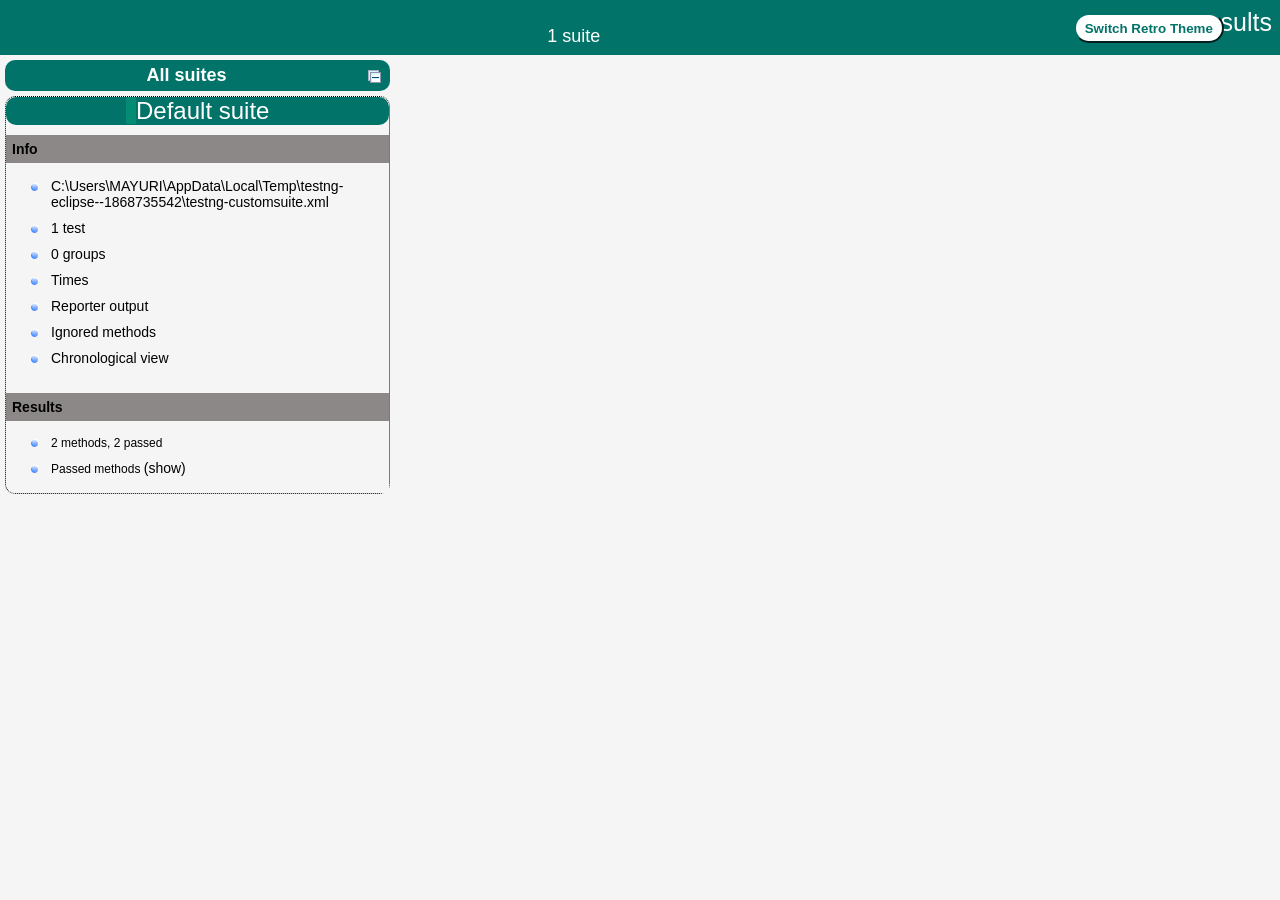
<file: SeleniumPrac/test-output/index.html>
<!DOCTYPE html>

<html>
  <head>
  <meta charset='utf-8'>
  <title>TestNG reports</title>

    <link type="text/css" href="testng-reports1.css" rel="stylesheet" id="ultra" />
    <link type="text/css" href="testng-reports.css" rel="stylesheet" id="retro" disabled="false"/>
    <script type="text/javascript" src="jquery-3.6.0.min.js"></script>
    <script type="text/javascript" src="testng-reports.js"></script>
    <script type="text/javascript" src="https://www.google.com/jsapi"></script>
    <script type='text/javascript'>
      google.load('visualization', '1', {packages:['table']});
      google.setOnLoadCallback(drawTable);
      var suiteTableInitFunctions = new Array();
      var suiteTableData = new Array();
    </script>
    <!--
      <script type="text/javascript" src="jquery-ui/js/jquery-ui-1.8.16.custom.min.js"></script>
     -->
  </head>

  <body>    <div class="top-banner-root">
      <span class="top-banner-title-font">Test results</span>
      <button id="button" class="button">Switch Retro Theme</button> <!-- button -->
      <br/>
      <span class="top-banner-font-1">1 suite</span>
    </div> <!-- top-banner-root -->
    <div class="navigator-root">
      <div class="navigator-suite-header">
        <span>All suites</span>
        <a href="#" title="Collapse/expand all the suites" class="collapse-all-link">
          <img src="collapseall.gif" class="collapse-all-icon">
          </img> <!-- collapse-all-icon -->
        </a> <!-- collapse-all-link -->
      </div> <!-- navigator-suite-header -->
      <div class="suite">
        <div class="rounded-window">
          <div class="suite-header light-rounded-window-top">
            <a href="#" panel-name="suite-Default_suite" class="navigator-link">
              <span class="suite-name border-passed">Default suite</span>
            </a> <!-- navigator-link -->
          </div> <!-- suite-header light-rounded-window-top -->
          <div class="navigator-suite-content">
            <div class="suite-section-title">
              <span>Info</span>
            </div> <!-- suite-section-title -->
            <div class="suite-section-content">
              <ul>
                <li>
                  <a href="#" panel-name="test-xml-Default_suite" class="navigator-link ">
                    <span>C:\Users\MAYURI\AppData\Local\Temp\testng-eclipse--1868735542\testng-customsuite.xml</span>
                  </a> <!-- navigator-link  -->
                </li>
                <li>
                  <a href="#" panel-name="testlist-Default_suite" class="navigator-link ">
                    <span class="test-stats">1 test</span>
                  </a> <!-- navigator-link  -->
                </li>
                <li>
                  <a href="#" panel-name="group-Default_suite" class="navigator-link ">
                    <span>0 groups</span>
                  </a> <!-- navigator-link  -->
                </li>
                <li>
                  <a href="#" panel-name="times-Default_suite" class="navigator-link ">
                    <span>Times</span>
                  </a> <!-- navigator-link  -->
                </li>
                <li>
                  <a href="#" panel-name="reporter-Default_suite" class="navigator-link ">
                    <span>Reporter output</span>
                  </a> <!-- navigator-link  -->
                </li>
                <li>
                  <a href="#" panel-name="ignored-methods-Default_suite" class="navigator-link ">
                    <span>Ignored methods</span>
                  </a> <!-- navigator-link  -->
                </li>
                <li>
                  <a href="#" panel-name="chronological-Default_suite" class="navigator-link ">
                    <span>Chronological view</span>
                  </a> <!-- navigator-link  -->
                </li>
              </ul>
            </div> <!-- suite-section-content -->
            <div class="result-section">
              <div class="suite-section-title">
                <span>Results</span>
              </div> <!-- suite-section-title -->
              <div class="suite-section-content">
                <ul>
                  <li>
                    <span class="method-stats">2 methods,   2 passed</span>
                  </li>
                  <li>
                    <span class="method-list-title passed">Passed methods</span>
                    <span class="show-or-hide-methods passed">
                      <a href="#" panel-name="suite-Default_suite" class="hide-methods passed suite-Default_suite"> (hide)</a> <!-- hide-methods passed suite-Default_suite -->
                      <a href="#" panel-name="suite-Default_suite" class="show-methods passed suite-Default_suite"> (show)</a> <!-- show-methods passed suite-Default_suite -->
                    </span>
                    <div class="method-list-content passed suite-Default_suite">
                      <span>
                        <img src="passed.png" width="3%"/>
                        <a href="#" panel-name="suite-Default_suite" title="com.practice.proj.TestSelenium" class="method navigator-link" hash-for-method="loginSuccessful">loginSuccessful</a> <!-- method navigator-link -->
                      </span>
                      <br/>
                      <span>
                        <img src="passed.png" width="3%"/>
                        <a href="#" panel-name="suite-Default_suite" title="com.practice.proj.TestSelenium" class="method navigator-link" hash-for-method="registrationSuccessful">registrationSuccessful</a> <!-- method navigator-link -->
                      </span>
                      <br/>
                    </div> <!-- method-list-content passed suite-Default_suite -->
                  </li>
                </ul>
              </div> <!-- suite-section-content -->
            </div> <!-- result-section -->
          </div> <!-- navigator-suite-content -->
        </div> <!-- rounded-window -->
      </div> <!-- suite -->
    </div> <!-- navigator-root -->
    <div class="wrapper">
      <div class="main-panel-root">
        <div panel-name="suite-Default_suite" class="panel Default_suite">
          <div class="suite-Default_suite-class-passed">
            <div class="main-panel-header rounded-window-top">
              <img src="passed.png"/>
              <span class="class-name">com.practice.proj.TestSelenium</span>
            </div> <!-- main-panel-header rounded-window-top -->
            <div class="main-panel-content rounded-window-bottom">
              <div class="method">
                <div class="method-content">
                  <a name="loginSuccessful">
                  </a> <!-- loginSuccessful -->
                  <span class="method-name">loginSuccessful</span>
                </div> <!-- method-content -->
              </div> <!-- method -->
              <div class="method">
                <div class="method-content">
                  <a name="registrationSuccessful">
                  </a> <!-- registrationSuccessful -->
                  <span class="method-name">registrationSuccessful</span>
                </div> <!-- method-content -->
              </div> <!-- method -->
            </div> <!-- main-panel-content rounded-window-bottom -->
          </div> <!-- suite-Default_suite-class-passed -->
        </div> <!-- panel Default_suite -->
        <div panel-name="test-xml-Default_suite" class="panel">
          <div class="main-panel-header rounded-window-top">
            <span class="header-content">C:\Users\MAYURI\AppData\Local\Temp\testng-eclipse--1868735542\testng-customsuite.xml</span>
          </div> <!-- main-panel-header rounded-window-top -->
          <div class="main-panel-content rounded-window-bottom">
            <pre>
&lt;?xml version=&quot;1.0&quot; encoding=&quot;UTF-8&quot;?&gt;
&lt;!DOCTYPE suite SYSTEM &quot;https://testng.org/testng-1.0.dtd&quot;&gt;
&lt;suite name=&quot;Default suite&quot; guice-stage=&quot;DEVELOPMENT&quot;&gt;
  &lt;test thread-count=&quot;5&quot; name=&quot;Default test&quot; verbose=&quot;2&quot;&gt;
    &lt;classes&gt;
      &lt;class name=&quot;com.practice.proj.TestSelenium&quot;/&gt;
    &lt;/classes&gt;
  &lt;/test&gt; &lt;!-- Default test --&gt;
&lt;/suite&gt; &lt;!-- Default suite --&gt;
            </pre>
          </div> <!-- main-panel-content rounded-window-bottom -->
        </div> <!-- panel -->
        <div panel-name="testlist-Default_suite" class="panel">
          <div class="main-panel-header rounded-window-top">
            <span class="header-content">Tests for Default suite</span>
          </div> <!-- main-panel-header rounded-window-top -->
          <div class="main-panel-content rounded-window-bottom">
            <ul>
              <li>
                <span class="test-name">Default test (1 class)</span>
              </li>
            </ul>
          </div> <!-- main-panel-content rounded-window-bottom -->
        </div> <!-- panel -->
        <div panel-name="group-Default_suite" class="panel">
          <div class="main-panel-header rounded-window-top">
            <span class="header-content">Groups for Default suite</span>
          </div> <!-- main-panel-header rounded-window-top -->
          <div class="main-panel-content rounded-window-bottom">
          </div> <!-- main-panel-content rounded-window-bottom -->
        </div> <!-- panel -->
        <div panel-name="times-Default_suite" class="panel">
          <div class="main-panel-header rounded-window-top">
            <span class="header-content">Times for Default suite</span>
          </div> <!-- main-panel-header rounded-window-top -->
          <div class="main-panel-content rounded-window-bottom">
            <div class="times-div">
              <script type="text/javascript">
suiteTableInitFunctions.push('tableData_Default_suite');
function tableData_Default_suite() {
var data = new google.visualization.DataTable();
data.addColumn('number', 'Number');
data.addColumn('string', 'Method');
data.addColumn('string', 'Class');
data.addColumn('number', 'Time (ms)');
data.addRows(2);
data.setCell(0, 0, 0)
data.setCell(0, 1, 'loginSuccessful')
data.setCell(0, 2, 'com.practice.proj.TestSelenium')
data.setCell(0, 3, 9102);
data.setCell(1, 0, 1)
data.setCell(1, 1, 'registrationSuccessful')
data.setCell(1, 2, 'com.practice.proj.TestSelenium')
data.setCell(1, 3, 5622);
window.suiteTableData['Default_suite']= { tableData: data, tableDiv: 'times-div-Default_suite'}
return data;
}
              </script>
              <span class="suite-total-time">Total running time: 14 seconds</span>
              <div id="times-div-Default_suite">
              </div> <!-- times-div-Default_suite -->
            </div> <!-- times-div -->
          </div> <!-- main-panel-content rounded-window-bottom -->
        </div> <!-- panel -->
        <div panel-name="reporter-Default_suite" class="panel">
          <div class="main-panel-header rounded-window-top">
            <span class="header-content">Reporter output for Default suite</span>
          </div> <!-- main-panel-header rounded-window-top -->
          <div class="main-panel-content rounded-window-bottom">
          </div> <!-- main-panel-content rounded-window-bottom -->
        </div> <!-- panel -->
        <div panel-name="ignored-methods-Default_suite" class="panel">
          <div class="main-panel-header rounded-window-top">
            <span class="header-content">0 ignored methods</span>
          </div> <!-- main-panel-header rounded-window-top -->
          <div class="main-panel-content rounded-window-bottom">
          </div> <!-- main-panel-content rounded-window-bottom -->
        </div> <!-- panel -->
        <div panel-name="chronological-Default_suite" class="panel">
          <div class="main-panel-header rounded-window-top">
            <span class="header-content">Methods in chronological order</span>
          </div> <!-- main-panel-header rounded-window-top -->
          <div class="main-panel-content rounded-window-bottom">
            <div class="chronological-class">
              <div class="chronological-class-name">com.practice.proj.TestSelenium</div> <!-- chronological-class-name -->
              <div class="configuration-class before">
                <span class="method-name">setUp</span>
                <span class="method-start">0 ms</span>
              </div> <!-- configuration-class before -->
              <div class="test-method">
                <span class="method-name">registrationSuccessful</span>
                <span class="method-start">6354 ms</span>
              </div> <!-- test-method -->
              <div class="test-method">
                <span class="method-name">loginSuccessful</span>
                <span class="method-start">11987 ms</span>
              </div> <!-- test-method -->
              <div class="configuration-class after">
                <span class="method-name">closeMethod</span>
                <span class="method-start">21092 ms</span>
              </div> <!-- configuration-class after -->
          </div> <!-- main-panel-content rounded-window-bottom -->
        </div> <!-- panel -->
      </div> <!-- main-panel-root -->
    </div> <!-- wrapper -->
  </body>
<script type="text/javascript" src="testng-reports2.js"></script>
</html>
</file>
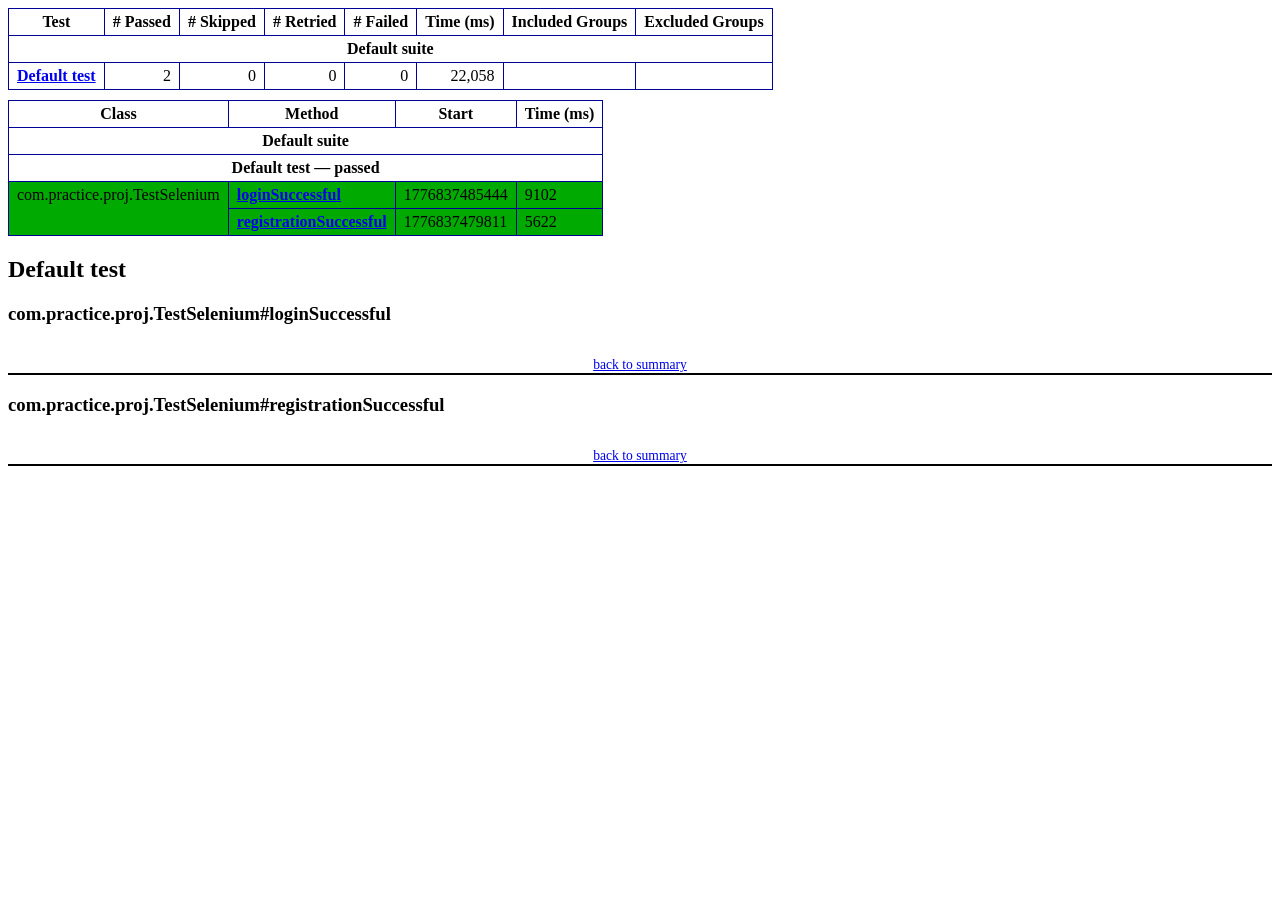
<file: SeleniumPrac/test-output/emailable-report.html>
<!DOCTYPE html PUBLIC "-//W3C//DTD XHTML 1.1//EN" "https://www.w3.org/TR/xhtml11/DTD/xhtml11.dtd">
<html xmlns="https://www.w3.org/1999/xhtml">
<head>
<meta http-equiv="content-type" content="text/html; charset=UTF-8"/>
<title>TestNG Report</title>
<style type="text/css">table {margin-bottom:10px;border-collapse:collapse;empty-cells:show}th,td {border:1px solid #009;padding:.25em .5em}th {vertical-align:bottom}td {vertical-align:top}table a {font-weight:bold}.stripe td {background-color: #E6EBF9}.num {text-align:right}.passedodd td {background-color: #3F3}.passedeven td {background-color: #0A0}.skippedodd td {background-color: #DDD}.skippedeven td {background-color: #CCC}.failedodd td,.attn {background-color: #F33}.failedeven td,.stripe .attn {background-color: #D00}.stacktrace {white-space:pre;font-family:monospace}.totop {font-size:85%;text-align:center;border-bottom:2px solid #000}.invisible {display:none}</style>
</head>
<body>
<table>
<tr><th>Test</th><th># Passed</th><th># Skipped</th><th># Retried</th><th># Failed</th><th>Time (ms)</th><th>Included Groups</th><th>Excluded Groups</th></tr>
<tr><th colspan="8">Default suite</th></tr>
<tr><td><a href="#t0">Default test</a></td><td class="num">2</td><td class="num">0</td><td class="num">0</td><td class="num">0</td><td class="num">22,058</td><td></td><td></td></tr>
</table>
<table id='summary'><thead><tr><th>Class</th><th>Method</th><th>Start</th><th>Time (ms)</th></tr></thead><tbody><tr><th colspan="4">Default suite</th></tr></tbody><tbody id="t0"><tr><th colspan="4">Default test &#8212; passed</th></tr><tr class="passedeven"><td rowspan="2">com.practice.proj.TestSelenium</td><td><a href="#m0">loginSuccessful</a></td><td rowspan="1">1776837485444</td><td rowspan="1">9102</td></tr><tr class="passedeven"><td><a href="#m1">registrationSuccessful</a></td><td rowspan="1">1776837479811</td><td rowspan="1">5622</td></tr></tbody>
</table>
<h2>Default test</h2><h3 id="m0">com.practice.proj.TestSelenium#loginSuccessful</h3><table class="result"><tr><th class="invisible"/></tr></table><p class="totop"><a href="#summary">back to summary</a></p>
<h3 id="m1">com.practice.proj.TestSelenium#registrationSuccessful</h3><table class="result"><tr><th class="invisible"/></tr></table><p class="totop"><a href="#summary">back to summary</a></p>
</body>
</html>
</file>
<file: SeleniumPrac/test-output/testng-reports1.css>
body {
    background-color: whitesmoke;
    margin: 0 0 5px 5px;
}
ul {
     margin-top: 10px;
     margin-left:-10px;
}
 li {
     font-family: "Helvetica Neue", Helvetica, Arial, sans-serif;
     padding:5px 5px;
 }
 a {
     text-decoration: none;
     color: black;
     font-size: 14px;
 }

 a:hover {
    color:black ;
    text-decoration: underline;
 }

 .navigator-selected {
     /* #ffa500; Mouse hover color after click Orange.*/
     background:#027368
 }

 .wrapper {
     position: absolute;
     top: 60px;
     bottom: 0;
     left: 400px;
     right: 0;
     margin-right:9px;
     overflow: auto;/*imortant*/
 }

 .navigator-root {
     position: absolute;
     top: 60px;
     bottom: 0;
     left: 0;
     width: 400px;
     overflow-y: auto;/*important*/
 }

 .suite {
     margin: -5px 10px 10px 5px;
     background-color: whitesmoke ;/*Colour of the left bside box*/
 }

 .suite-name {
     font-size: 24px;
     font-family: "Helvetica Neue", Helvetica, Arial, sans-serif;/*All TEST SUITE*/
     color: white;
 }

 .main-panel-header {
     padding: 5px;
     background-color: #027368; /*afeeee*/;
     font-family: "Helvetica Neue", Helvetica, Arial, sans-serif;
     color:white;
     font-size: 18px;
 }

 .main-panel-content {
     padding: 5px;
     margin-bottom: 10px;
     background-color: #CCD0D1; /*d0ffff*/; /*Belongs to backGround of rightSide boxes*/
 }

 .rounded-window {
     border-style: dotted;
     border-width: 1px;/*Border of left Side box*/
     background-color: whitesmoke;
     border-radius: 10px;
 }

 .rounded-window-top {
     border-top-right-radius: 10px 10px;
     border-top-left-radius: 10px 10px;
     border-style: solid;
     border-width: 1px;
     overflow: auto;/*Top of RightSide box*/
 }

 .light-rounded-window-top {
     background-color: #027368;
     padding-left:120px;
     border-radius: 10px;

 }

 .rounded-window-bottom {
     border-bottom-right-radius: 10px 10px;
     border-bottom-left-radius: 10px 10px;
     overflow: auto;/*Bottom of rightSide box*/
 }

 .method-name {
     font-size: 14px;
     font-family: "Helvetica Neue", Helvetica, Arial, sans-serif;
     font-weight: bold;
 }

 .method-content {
     border-style: solid;
     border-width: 0 0 1px 0;
     margin-bottom: 10px;
     padding-bottom: 5px;
     width: 100%;
 }

 .parameters {
     font-size: 14px;
     font-family: "Helvetica Neue", Helvetica, Arial, sans-serif;
 }

 .stack-trace {
     white-space: pre;
     font-family: "Helvetica Neue", Helvetica, Arial, sans-serif;
     font-size: 12px;
     font-weight: bold;
     margin-top: 0;
     margin-left: 20px; /*Error Stack Trace Message*/
 }

 .testng-xml {
    font-family: "Helvetica Neue", Helvetica, Arial, sans-serif;
 }

 .method-list-content {
     margin-left: 10px;
 }

 .navigator-suite-content {
     margin-left: 10px;
     font: 12px 'Lucida Grande';
 }

 .suite-section-title {
     font-family: "Helvetica Neue", Helvetica, Arial, sans-serif;
     font-size: 14px;
     font-weight:bold;
     background-color: #8C8887;
     margin-left: -10px;
     margin-top:10px;
     padding:6px;
 }

 .suite-section-content {
     list-style-image: url(bullet_point.png);
     background-color: whitesmoke;
     font-family: "Helvetica Neue", Helvetica, Arial, sans-serif;
     overflow: hidden;
 }

 .top-banner-root {
     position: absolute;
     top: 0;
     height: 45px;
     left: 0;
     right: 0;
     padding: 5px;
     margin: 0 0 5px 0;
     background-color: #027368;
     font-family: "Helvetica Neue", Helvetica, Arial, sans-serif;
     font-size: 18px;
     color: #fff;
     text-align: center;/*Belongs to the Top of Report*//*Status: - Completed*/
 }

 .top-banner-title-font {
     font-size: 25px;
     font-family: "Helvetica Neue", Helvetica, Arial, sans-serif;
     padding: 3px;
     float: right;
 }

 .test-name {
     font-family: "Helvetica Neue", Helvetica, Arial, sans-serif;
     font-size: 16px;
 }

 .suite-icon {
     padding: 5px;
     float: right;
     height: 20px;
 }

 .test-group {
     font: 20px 'Lucida Grande';
     margin: 5px 5px 10px 5px;
     border-width: 0 0 1px 0;
     border-style: solid;
     padding: 5px;
 }

 .test-group-name {
     font-weight: bold;
 }

 .method-in-group {
     font-size: 16px;
     margin-left: 80px;
 }

 table.google-visualization-table-table {
     width: 100%;
 }

 .reporter-method-name {
     font-size: 14px;
     font-family: "Helvetica Neue", Helvetica, Arial, sans-serif;
 }

 .reporter-method-output-div {
     padding: 5px;
     margin: 0 0 5px 20px;
     font-size: 12px;
     font-family: "Helvetica Neue", Helvetica, Arial, sans-serif;
     border-width: 0 0 0 1px;
     border-style: solid;
 }

 .ignored-class-div {
     font-size: 14px;
     font-family: "Helvetica Neue", Helvetica, Arial, sans-serif;
 }

 .ignored-methods-div {
     padding: 5px;
     margin: 0 0 5px 20px;
     font-size: 12px;
     font-family: "Helvetica Neue", Helvetica, Arial, sans-serif;
     border-width: 0 0 0 1px;
     border-style: solid;
 }

 .border-failed {
    border-radius:2px;
     border-style: solid;
     border-width: 0 0 0 10px;
     border-color: #F20505;
 }

 .border-skipped {
     border-radius:2px;
     border-style: solid;
     border-width: 0 0 0 10px;
     border-color: #F2BE22;
 }

 .border-passed {
     border-radius:2px;
     border-style: solid;
     border-width: 0 0 0 10px;
     border-color: #038C73;
 }

 .times-div {
     text-align: center;
     padding: 5px;
 }

 .suite-total-time {
     font: 16px 'Lucida Grande';
 }

 .configuration-suite {
     margin-left: 20px;
 }

 .configuration-test {
     margin-left: 40px;
 }

 .configuration-class {
     margin-left: 60px;
 }

 .configuration-method {
     margin-left: 80px;
 }

 .test-method {
     margin-left: 100px;
 }

 .chronological-class {
     background-color: #CCD0D1;
     border-width: 0 0 1px 1px;/*Chronological*/
 }

 .method-start {
     float: right;
 }

 .chronological-class-name {
     padding: 0 0 0 5px;
     margin-top:5px;
     font-family: "Helvetica Neue", Helvetica, Arial, sans-serif;
     color: #008;
 }

 .after, .before, .test-method {
     font-family: "Helvetica Neue", Helvetica, Arial, sans-serif;
     font-size: 14px;
     margin-top:5px;
 }

 .navigator-suite-header {
     font-size: 18px;
     margin: 0px 10px 10px 5px;
     padding: 5px;
     border-radius: 10px;
     background-color: #027368;
     color: white;
     font-weight:bold;
     font-family: "Helvetica Neue", Helvetica, Arial, sans-serif;
     text-align: center; /*All Suites on top of left box*//*Status: -Completed*/
 }

 .collapse-all-icon {
     padding: 3px;
     float: right;
 }
 .button{
    position: absolute;
    margin-left:500px;
    margin-top:8px;
    background-color: white;
    color:#027368;
    font-family: "Helvetica Neue", Helvetica, Arial, sans-serif;
    font-weight:bold;
    border-color:#027368;
    border-radius:25px;
    cursor: pointer;
    height:30px;
    width:150px;
    outline: none;
}
/*Author: - Akhil Gullapalli*/
</file>
<file: SeleniumPrac/test-output/testng-reports.css>
body {
    margin: 0 0 5px 5px;
}

ul {
    margin: 0;
}

li {
    list-style-type: none;
}

a {
    text-decoration: none;
}

a:hover {
    text-decoration: underline;
}

.navigator-selected {
    background: #ffa500;
}

.wrapper {
    position: absolute;
    top: 60px;
    bottom: 0;
    left: 400px;
    right: 0;
    overflow: auto;
}

.navigator-root {
    position: absolute;
    top: 60px;
    bottom: 0;
    left: 0;
    width: 400px;
    overflow-y: auto;
}

.suite {
    margin: 0 10px 10px 0;
    background-color: #fff8dc;
}

.suite-name {
    padding-left: 10px;
    font-size: 25px;
    font-family: Times, sans-serif;
}

.main-panel-header {
    padding: 5px;
    background-color: #9FB4D9; /*afeeee*/;
    font-family: monospace;
    font-size: 18px;
}

.main-panel-content {
    padding: 5px;
    margin-bottom: 10px;
    background-color: #DEE8FC; /*d0ffff*/;
}

.rounded-window {
    border-radius: 10px;
    border-style: solid;
    border-width: 1px;
}

.rounded-window-top {
    border-top-right-radius: 10px 10px;
    border-top-left-radius: 10px 10px;
    border-style: solid;
    border-width: 1px;
    overflow: auto;
}

.light-rounded-window-top {
    border-top-right-radius: 10px 10px;
    border-top-left-radius: 10px 10px;
}

.rounded-window-bottom {
    border-style: solid;
    border-width: 0 1px 1px 1px;
    border-bottom-right-radius: 10px 10px;
    border-bottom-left-radius: 10px 10px;
    overflow: auto;
}

.method-name {
    font-size: 12px;
    font-family: monospace;
}

.method-content {
    border-style: solid;
    border-width: 0 0 1px 0;
    margin-bottom: 10px;
    padding-bottom: 5px;
    width: 80%;
}

.parameters {
    font-size: 14px;
    font-family: monospace;
}

.stack-trace {
    white-space: pre;
    font-family: monospace;
    font-size: 12px;
    font-weight: bold;
    margin-top: 0;
    margin-left: 20px;
}

.testng-xml {
    font-family: monospace;
}

.method-list-content {
    margin-left: 10px;
}

.navigator-suite-content {
    margin-left: 10px;
    font: 12px 'Lucida Grande';
}

.suite-section-title {
    margin-top: 10px;
    width: 80%;
    border-style: solid;
    border-width: 1px 0 0 0;
    font-family: Times, sans-serif;
    font-size: 18px;
    font-weight: bold;
}

.suite-section-content {
    list-style-image: url(bullet_point.png);
}

.top-banner-root {
    position: absolute;
    top: 0;
    height: 45px;
    left: 0;
    right: 0;
    padding: 5px;
    margin: 0 0 5px 0;
    background-color: #0066ff;
    font-family: Times, sans-serif;
    color: #fff;
    text-align: center;
}
.button{
    position: absolute;
    margin-left:500px;
    margin-top:8px;
    background-color: white;
    color:#0066ff;
    font-family: "Helvetica Neue", Helvetica, Arial, sans-serif;
    font-weight:bold;
    border-color:#0066ff ;
    border-radius:25px;
    cursor: pointer;
    height:30px;
    width:150px;
    outline:none;

}

.top-banner-title-font {
    font-size: 25px;
}

.test-name {
    font-family: 'Lucida Grande', sans-serif;
    font-size: 16px;
}

.suite-icon {
    padding: 5px;
    float: right;
    height: 20px;
}

.test-group {
    font: 20px 'Lucida Grande';
    margin: 5px 5px 10px 5px;
    border-width: 0 0 1px 0;
    border-style: solid;
    padding: 5px;
}

.test-group-name {
    font-weight: bold;
}

.method-in-group {
    font-size: 16px;
    margin-left: 80px;
}

table.google-visualization-table-table {
    width: 100%;
}

.reporter-method-name {
    font-size: 14px;
    font-family: monospace;
}

.reporter-method-output-div {
    padding: 5px;
    margin: 0 0 5px 20px;
    font-size: 12px;
    font-family: monospace;
    border-width: 0 0 0 1px;
    border-style: solid;
}

.ignored-class-div {
    font-size: 14px;
    font-family: monospace;
}

.ignored-methods-div {
    padding: 5px;
    margin: 0 0 5px 20px;
    font-size: 12px;
    font-family: monospace;
    border-width: 0 0 0 1px;
    border-style: solid;
}

.border-failed {
    border-top-left-radius: 10px 10px;
    border-bottom-left-radius: 10px 10px;
    border-style: solid;
    border-width: 0 0 0 10px;
    border-color: #f00;
}

.border-skipped {
    border-top-left-radius: 10px 10px;
    border-bottom-left-radius: 10px 10px;
    border-style: solid;
    border-width: 0 0 0 10px;
    border-color: #edc600;
}

.border-passed {
    border-top-left-radius: 10px 10px;
    border-bottom-left-radius: 10px 10px;
    border-style: solid;
    border-width: 0 0 0 10px;
    border-color: #19f52d;
}

.times-div {
    text-align: center;
    padding: 5px;
}

.suite-total-time {
    font: 16px 'Lucida Grande';
}

.configuration-suite {
    margin-left: 20px;
}

.configuration-test {
    margin-left: 40px;
}

.configuration-class {
    margin-left: 60px;
}

.configuration-method {
    margin-left: 80px;
}

.test-method {
    margin-left: 100px;
}

.chronological-class {
    background-color: skyblue;
    border-style: solid;
    border-width: 0 0 1px 1px;
}

.method-start {
    float: right;
}

.chronological-class-name {
    padding: 0 0 0 5px;
    color: #008;
}

.after, .before, .test-method {
    font-family: monospace;
    font-size: 14px;
}

.navigator-suite-header {
    font-size: 22px;
    margin: 0 10px 5px 0;
    background-color: #deb887;
    text-align: center;
}

.collapse-all-icon {
    padding: 5px;
    float: right;
}
/*retro Theme*/
</file>
